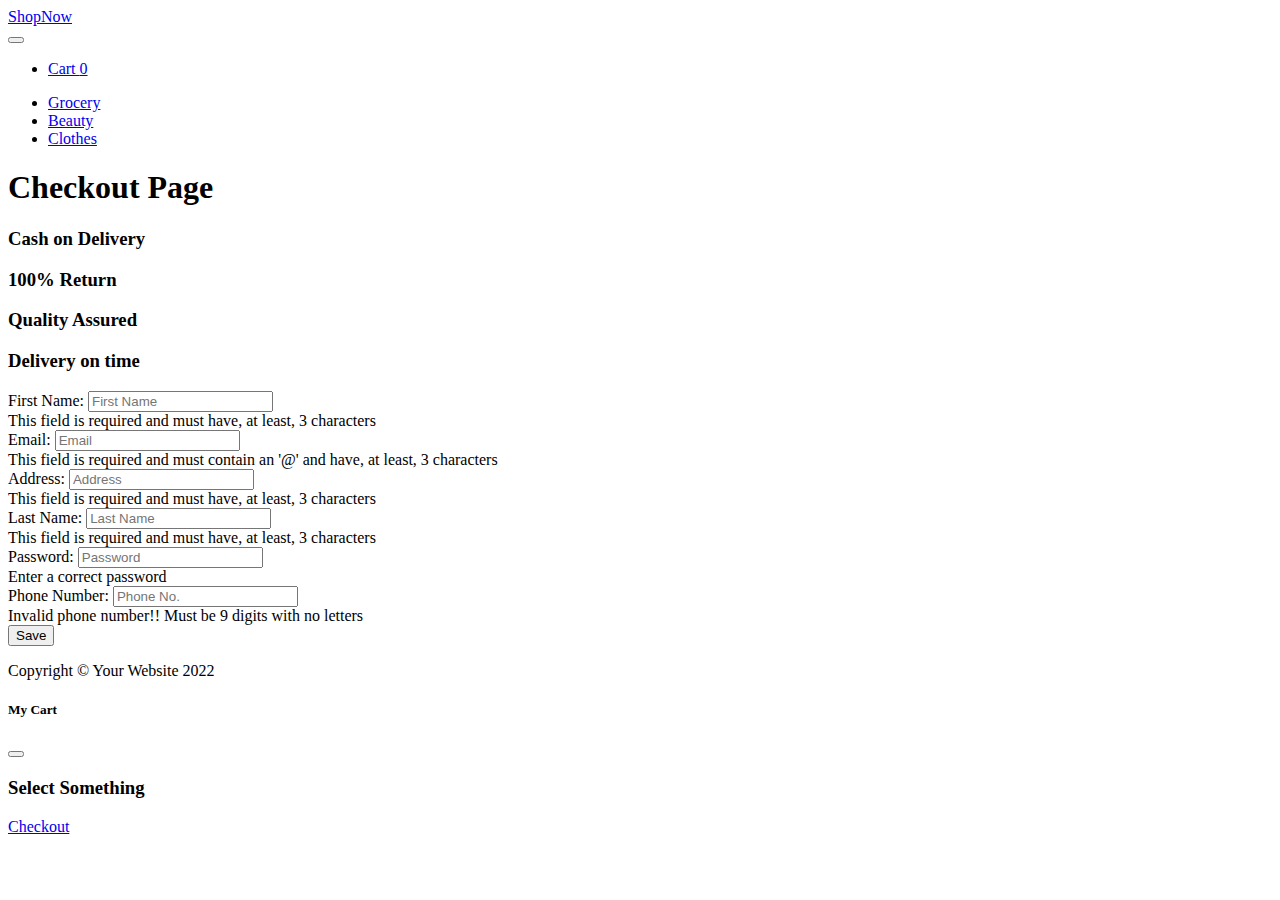
<file: checkout.html>
<!DOCTYPE html>
<html lang="en">
  <head>
    <meta charset="utf-8" />
    <meta
      name="viewport"
      content="width=device-width, initial-scale=1, shrink-to-fit=no"
    />
    <meta name="description" content="" />
    <meta name="author" content="" />
    <title>Checkout</title>
    <!-- Favicon-->
    <link rel="icon" type="image/x-icon" href="images/favicon.ico" />
    <link
      href="https://cdn.jsdelivr.net/npm/bootstrap@5.0.2/dist/css/bootstrap.min.css"
      rel="stylesheet"
      integrity="sha384-EVSTQN3/azprG1Anm3QDgpJLIm9Nao0Yz1ztcQTwFspd3yD65VohhpuuCOmLASjC"
      crossorigin="anonymous"
    />

    <!-- Bootstrap icons-->
    <link
      rel="stylesheet"
      href="https://use.fontawesome.com/releases/v5.8.1/css/all.css"
      integrity="sha384-50oBUHEmvpQ+1lW4y57PTFmhCaXp0ML5d60M1M7uH2+nqUivzIebhndOJK28anvf"
      crossorigin="anonymous"
    />
    <!-- Core theme CSS (includes Bootstrap)-->
  </head>

  <body>
    <!-- Navigation-->
    <nav
      class="navbar py-3 py-lg-0 navbar-light bg-light navbar-expand-lg"
      id="navbar-example2"
    >
      <div class="container d-flex">
        <a class="navbar-brand" href="#!">ShopNow</a>
        <div class="d-flex flex-row order-lg-last align-items-center">
          <button
            type="button"
            class="navbar-toggler order-last collapsed"
            data-bs-toggle="collapse"
            data-bs-target="#navbar"
            aria-expanded="false"
            aria-controls="navbar"
          >
            <span class="navbar-toggler-icon"></span>
          </button>
          <ul
            class="navbar-nav me-3 me-lg-0 d-flex flex-row align-items-center"
          >
            <li class="dropdown search-dropdown nav-item py-lg-3">
              <a
                href="javascript:void(0)"
                class="btn btn-outline-dark flex-center"
                type="button"
                data-bs-toggle="modal"
                data-bs-target="#cartModal"
                onclick="open_modal()"
                data-bs-auto-close="outside"
              >
                <i class="fas fa-shopping-cart me-1"></i> Cart
                <span
                  class="badge bg-dark text-white ms-1 rounded-pill"
                  id="count_product"
                  >0</span
                >
              </a>
            </li>
          </ul>
        </div>

        <div id="navbar" class="navbar-collapse collapse">
          <ul class="navbar-nav me-auto mb-4 mb-lg-0 ms-lg-5">
            <li class="nav-item">
              <a class="nav-link" href="#grocery"
                ><i class="fas fa-shopping-basket"></i> Grocery</a
              >
            </li>
            <li class="nav-item">
              <a class="nav-link" href="#beauty"
                ><i class="fas fa-heart"></i> Beauty</a
              >
            </li>
            <li class="nav-item">
              <a class="nav-link" href="#clothes"
                ><i class="fas fa-tshirt"></i> Clothes</a
              >
            </li>
          </ul>
        </div>
      </div>
    </nav>
    <div class="container">
      <h1 class="text-center head m-4">Checkout Page</h1>

      <div class="row mr-0">
        <div class="col-sm-6">
          <h3 class="my-3 bord shadow text-center">
            <i class="fas fa-dollar-sign p-2"></i>Cash on Delivery
          </h3>
        </div>
        <div class="col-sm-6">
          <h3 class="my-3 bord shadow text-center">
            <i class="fas fa-arrows-alt-h p-2"></i>100% Return
          </h3>
        </div>
      </div>

      <div class="row mr-0">
        <div class="col-sm-6">
          <h3 class="my-3 bord shadow text-center">
            <i class="far fa-thumbs-up p-2"></i>Quality Assured
          </h3>
        </div>
        <div class="col-sm-6">
          <h3 class="my-3 bord shadow text-center">
            <i class="fas fa-stopwatch p-2"></i>Delivery on time
          </h3>
        </div>
      </div>
      <form class="form needs-validation" novalidate>
        <div class="row bord p-5 shadow m-5">
          <div class="col-sm-6">
            <div class="mt-3 position-relative">
              <label for="fName" class="form-label">First Name:</label>
              <input
                id="fName" 
                required ="required"
                class="form-control ml-3"
                type="text"
                placeholder="First Name"
              />
              <div id="errorName" class="invalid-tooltip">
                This field is required and must have, at least, 3 characters
              </div>
            </div>
            <div class="mt-3 position-relative">
              <label for="fEmail" class="form-label">Email:</label>
              <input
                id="fEmail"
                required ="required"
                class="form-control ml-3"
                type="email"
                placeholder="Email"
                minlength="3"
              />
              <div id="errorEmail" class="invalid-tooltip">
                This field is required and must contain an '@' and have, at
                least, 3 characters
              </div>
            </div>
            <div class="mt-3 position-relative">
              <label for="fAddress" class="form-label">Address:</label>
              <input
                id="fAddress"
                required ="required"
                class="form-control"
                type="text"
                placeholder="Address"
                minlength="3"
              />
              <div id="errorAddress" class="invalid-tooltip">
                This field is required and must have, at least, 3 characters
              </div>
            </div>
          </div>
          <div class="col-sm-6 position-relative">
            <div class="mt-3 position-relative">
              <label for="fLastN" class="form-label">Last Name:</label>
              <input
                id="fLastN"
                required ="required"
                class="form-control"
                type="text"
                placeholder="Last Name"
                minlength="3"
              />
              <div id="errorLastN" class="invalid-tooltip">
                This field is required and must have, at least, 3 characters
              </div>
            </div>
            <div class="mt-3 position-relative">
              <label for="fPassword" class="form-label">Password:</label>
              <input
                id="fPassword"
                required ="required"
                class="form-control"
                title="(4-8 characters)"
                type="password"
                minlength="4"
                maxlength="8"
                placeholder="Password"
              />
              <div id="errorPassword" class="invalid-tooltip">
                Enter a correct password
              </div>
            </div>
            <div class="mt-3 position-relative">
              <label for="fPhone" class="form-label">Phone Number:</label>
              <input
                id="fPhone"
                required ="required"
                class="form-control"
                type="number"
                placeholder="Phone No."
              />
              <div id="errorPhone" class="invalid-tooltip">
                Invalid phone number!! Must be 9 digits with no letters
              </div>
            </div>
          </div>
          <div class="col-12 mt-4 final">
            <button
              type="submit"
              id="btn"
              class="p-2 px-4 btn btn-primary shadow-lg"
              onclick="validate()"
            >
              <i class="fas fa-cart-arrow-down p-2"></i>Save
            </button>
          </div>
        </div>
      </form>
    </div>

    <!-- Footer-->
    <footer class="py-3 bg-dark">
      <div class="container">
        <p class="m-0 text-center text-white">
          Copyright &copy; Your Website 2022
        </p>
      </div>
    </footer>

    <div
      class="modal fade"
      id="cartModal"
      tabindex="-1"
      aria-labelledby="exampleModalLabel"
      aria-hidden="true"
    >
      <div class="modal-dialog">
        <div class="modal-content">
          <div class="modal-header">
            <h5 class="modal-title" id="exampleModalLabel">
              <i class="fas fa-cart-arrow-down"></i> My Cart
            </h5>
            <button
              type="button"
              class="btn-close"
              data-bs-dismiss="modal"
              aria-label="Close"
            ></button>
          </div>
          <div class="modal-body">
            <div>
              <ul class="list"></ul>
              <div>
                <h3 class="text-center bill px-5">Select Something</h3>
              </div>
              <div class="text-center">
                <a href="checkout.html" class="btn btn-primary m-3">Checkout</a>
              </div>
            </div>
          </div>
        </div>
      </div>
    </div>

    <!-- Bootstrap core JS-->
    <script
      src="https://cdn.jsdelivr.net/npm/bootstrap@5.0.2/dist/js/bootstrap.bundle.min.js"
      integrity="sha384-MrcW6ZMFYlzcLA8Nl+NtUVF0sA7MsXsP1UyJoMp4YLEuNSfAP+JcXn/tWtIaxVXM"
      crossorigin="anonymous"
    ></script>
    <script>// Example starter JavaScript for disabling form submissions if there are invalid fields
      (() => {
        'use strict'
      
        // Fetch all the forms we want to apply custom Bootstrap validation styles to
        const forms = document.querySelectorAll('.needs-validation')
      
        // Loop over them and prevent submission
        Array.from(forms).forEach(form => {
          form.addEventListener('submit', event => {
            if (!form.checkValidity()) {
              event.preventDefault()
              event.stopPropagation()
            }
      
            form.classList.add('was-validated')
          }, false)
        })
      })()</script>

    <!-- Core theme JS-->
    <script src="js/shop.js"></script>
    <script src="js/checkout.js"></script>
  </body>
</html>
</file>
